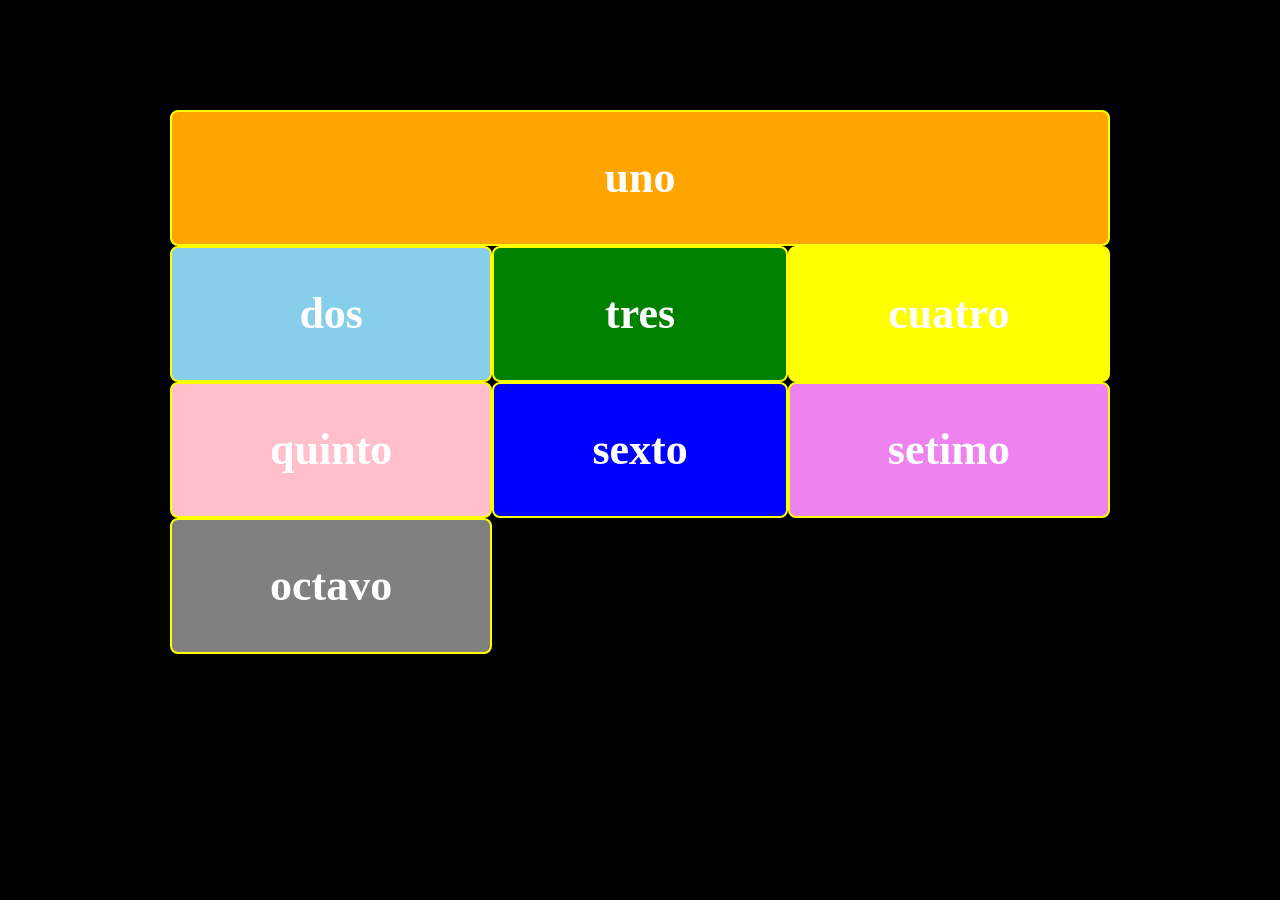
<file: grid.html>
<!doctype html>
<head>
<style>
*{box-sizing:border-box;margin:0}
body{font-size:22px;line-height:2;background-color:black;color:white}
.contenedor{max-width:960px;margin:100px auto;padding:10px;display:grid;grid-template-columns:auto auto auto; grid-auto-flow:column;grid-auto-flow:row; }
.parte{background-color:red;text-align:center;font-family:verdana;font-weight:bold;padding:22px;
border:2px solid yellow;
border-radius:8px;font-size:2em;cursor:pointer}
.parte:hover{color:black}
.parte-1{background-color:orange;grid-area:1/1/span 2/span 3}
.parte-2{background-color:skyblue}
.parte-3{background-color:green}
.parte-4{background-color:yellow}
.parte-5{background-color:pink}
.parte-6{background-color:blue}
.parte-7{background-color:violet}
.parte-8{background-color:gray}
</style>
</head>
<body>
<div class=contenedor>
<div class="parte parte-1">uno</div>
<div class="parte parte-2">dos</div>
<div class="parte parte-3">tres</div>
<div class="parte parte-4">cuatro</div>
<div class="parte parte-5">quinto</div>
<div class="parte parte-6">sexto</div>
<div class="parte parte-7">setimo</div>
<div class="parte parte-8">octavo</div>

</div>

</body>
</file>
